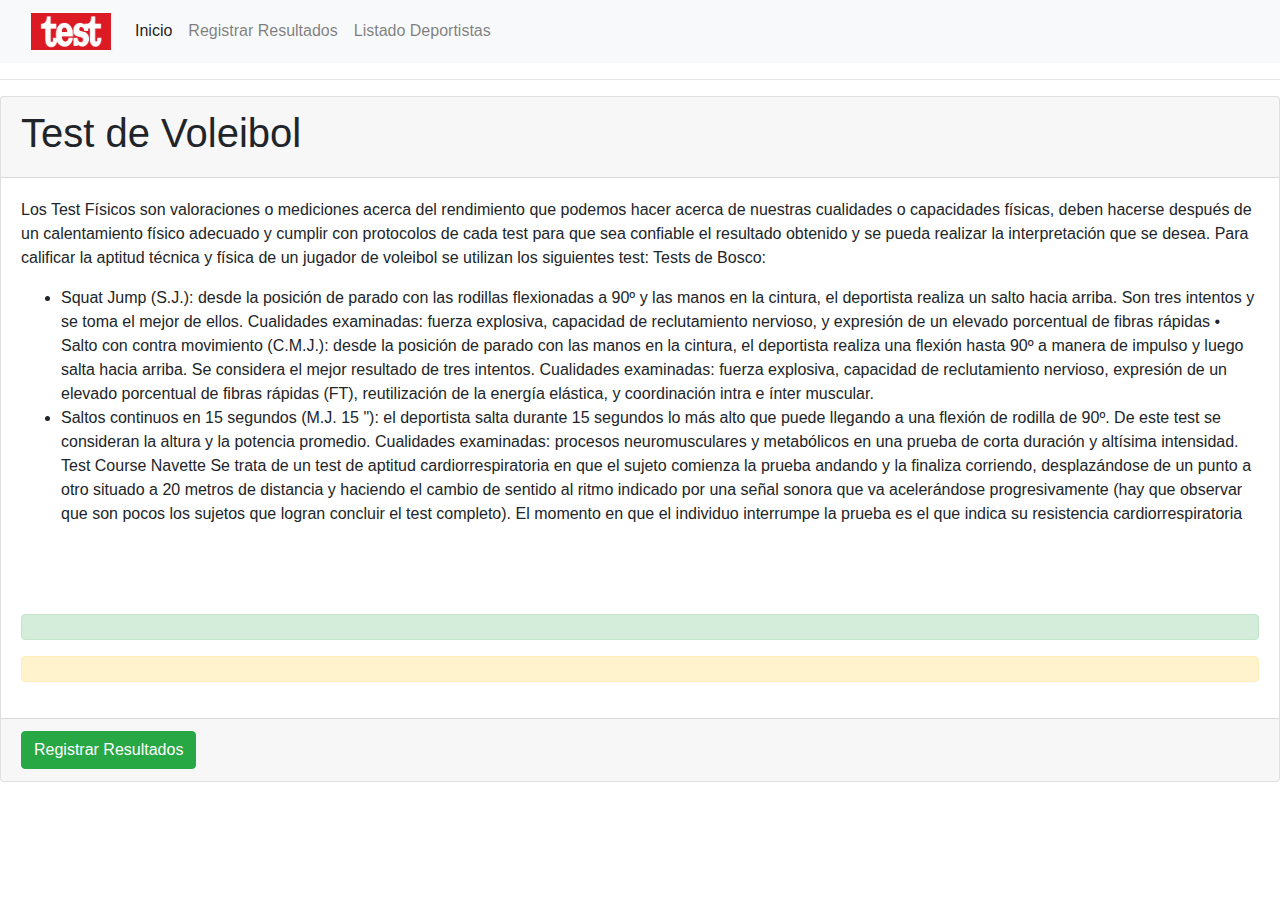
<file: index.html>
<!DOCTYPE html>
<html>

<head>
    <title>Pagina de Inicio | Test</title>
    <meta http-equiv="Content-Type" content="text/html; charset=UTF-8" />
    <link href="css/bootstrap.min.css" rel="stylesheet" />
</head>

<body>
    <nav class="navbar navbar-expand-lg navbar-light bg-light">
        <div class="container-fluid">
            <a class="navbar-brand" href="index.html">
                <img src="img/logo.png" alt="logo" width="80" />
            </a>
            <button class="navbar-toggler" type="button" data-bs-toggle="collapse" data-bs-target="#navbarNav"
                aria-controls="navbarNav" aria-expanded="false" aria-label="Toggle navigation">
                <span class="navbar-toggler-icon"></span>
            </button>
            <div class="collapse navbar-collapse" id="navbarNav">
                <ul class="navbar-nav">
                    <li class="nav-item">
                        <a class="nav-link active" aria-current="page" href="index.html">Inicio</a>
                    </li>
                    <li class="nav-item">
                        <a class="nav-link" href="registrarTestDeportista.html">Registrar Resultados</a>
                    </li>
                    <li class="nav-item">
                        <a class="nav-link" href="listadoDeportistas.html">Listado Deportistas</a>
                    </li>
                </ul>
            </div>
        </div>
    </nav>
    <hr />
    <div class="card">
        <div class="card-header">
            <h1>Test de Voleibol</h1>
        </div>

        <div class="card-body">
            <p>
                Los Test Físicos son valoraciones o mediciones acerca del rendimiento que podemos
                hacer acerca de nuestras cualidades o capacidades físicas, deben hacerse después
                de un calentamiento físico adecuado y cumplir con protocolos de cada test para que
                sea confiable el resultado obtenido y se pueda realizar la interpretación que se desea.
                Para calificar la aptitud técnica y física de un jugador de voleibol se utilizan los siguientes
                test: Tests de Bosco:
            </p>

            <ul>
                <li>
                    Squat Jump (S.J.): desde la posición de parado con las rodillas flexionadas
                    a 90º y las manos en la cintura, el deportista realiza un salto hacia arriba. Son tres intentos y
                    se toma el mejor de ellos. Cualidades examinadas: fuerza explosiva, capacidad de reclutamiento
                    nervioso,
                    y expresión de un elevado porcentual de fibras rápidas • Salto con contra movimiento (C.M.J.): desde
                    la posición de parado con las manos en la cintura, el deportista realiza una flexión hasta 90º a
                    manera de impulso y luego salta hacia arriba. Se considera el mejor resultado de tres intentos.
                    Cualidades examinadas: fuerza explosiva, capacidad de reclutamiento nervioso, expresión de un
                    elevado porcentual de fibras rápidas (FT), reutilización de la energía elástica, y coordinación
                    intra e ínter muscular.
                </li>
                <li>
                    Saltos continuos en 15 segundos (M.J. 15 "): el deportista salta durante
                    15 segundos lo más alto que puede llegando a una flexión de rodilla de 90º. De este test se
                    consideran
                    la altura y la potencia promedio. Cualidades examinadas: procesos neuromusculares y metabólicos en
                    una prueba de corta duración y altísima intensidad. Test Course Navette Se trata de un test de
                    aptitud
                    cardiorrespiratoria en que el sujeto comienza la prueba andando y la finaliza corriendo,
                    desplazándose
                    de un punto a otro situado a 20 metros de distancia y haciendo el cambio de sentido al ritmo
                    indicado
                    por una señal sonora que va acelerándose progresivamente (hay que observar que son pocos los sujetos
                    que
                    logran concluir el test completo). El momento en que el individuo interrumpe la prueba es el que
                    indica
                    su resistencia cardiorrespiratoria
                </li>
            </ul>


            <br><br><br>
            <div id="resultado" class="alert alert-success">

            </div>
            <div id="conteo" class="alert alert-warning">

            </div>

            <script>
        
                fetch("http://localhost:8080/test/resultado")
                    .then((response) => response.json())
                    .then((data) => {
                        console.log(data)
                        var divResultado = document.getElementById("resultado");
                        var conteo = document.getElementById("conteo");

                        divResultado.innerText = data.mensaje;
                        conteo.innerText = "Hay un total de "+data.conteoDeportistas+" deportistas que mejoraron";


                    });
                    
            
            </script>


            
        </div>
        <div class="card-footer">
            <input type="button" value="Registrar Resultados" onclick="location.href='registrarTestDeportista.html'"
                class="btn btn-success" />
        </div>
    </div>

    <script src="js/bootstrap.min.js"></script>
    <script src="js/jquery-3.2.1.min.js"></script>
</body>

</html>
</file>
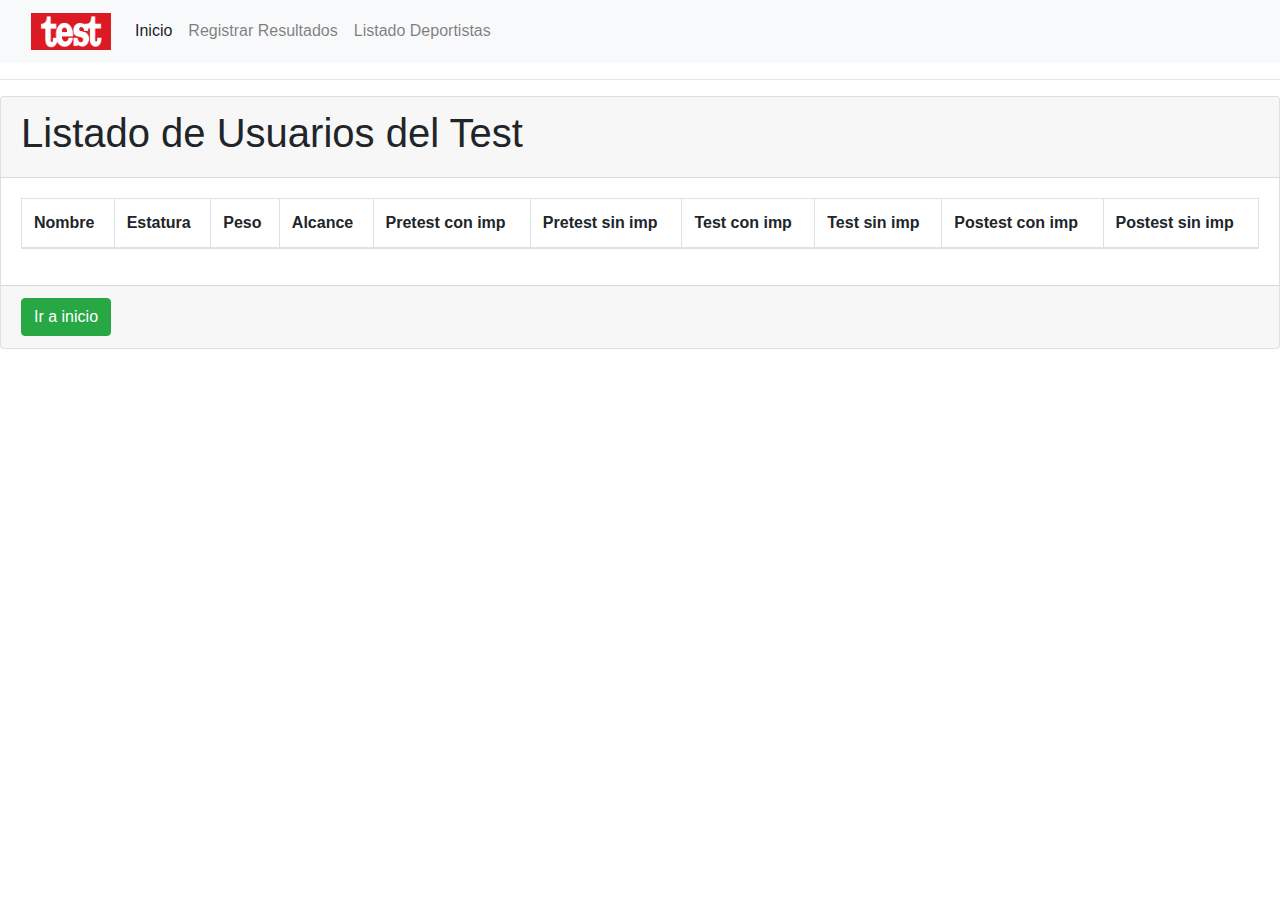
<file: listadoDeportistas.html>
<!DOCTYPE html>
<html>

<head>
    <meta http-equiv="Content-Type" content="text/html; charset=UTF-8" />
    <title>Listado Deportistas</title>
    <link href="css/bootstrap.min.css" rel="stylesheet" />
    <link href="css/dataTable/jquery.dataTables.min.css" rel="stylesheet" />
    <link href="css/dataTable/buttons.dataTables.min.css" rel="stylesheet" />
    <link href="css/dataTable/dataTables.bootstrap4.min.css" rel="stylesheet" />
    <script src="js/validaciones.js"></script>
    <script src="js/bootstrap.min.js"></script>
    <script src="js/jquery-3.2.1.min.js"></script>
    <script src="js/dataTable/jquery.dataTables.min.js"></script>
</head>

<body>

    <nav class="navbar navbar-expand-lg navbar-light bg-light">
        <div class="container-fluid">
            <a class="navbar-brand" href="index.html">
                <img src="img/logo.png" alt="logo" width="80" />
            </a>
            <button class="navbar-toggler" type="button" data-bs-toggle="collapse" data-bs-target="#navbarNav"
                aria-controls="navbarNav" aria-expanded="false" aria-label="Toggle navigation">
                <span class="navbar-toggler-icon"></span>
            </button>
            <div class="collapse navbar-collapse" id="navbarNav">
                <ul class="navbar-nav">
                    <li class="nav-item">
                        <a class="nav-link active" aria-current="page" href="index.html">Inicio</a>
                    </li>
                    <li class="nav-item">
                        <a class="nav-link" href="registrarTestDeportista.html">Registrar Resultados</a>
                    </li>
                    <li class="nav-item">
                        <a class="nav-link" href="listadoDeportistas.html">Listado Deportistas</a>
                    </li>
                </ul>
            </div>
        </div>
    </nav>
    <hr />

    <div class="card">
        <div class="card-header">
            <h1>Listado de Usuarios del Test</h1>
        </div>
        <div class="card-body">
            <div class="table-responsive">
                <table id="tablaUsuarios" class="table table-bordered">
                    <thead>
                        <tr>
                            <th>Nombre</th>
                            <th>Estatura</th>
                            <th>Peso</th>
                            <th>Alcance</th>
                            <th>Pretest con imp</th>
                            <th>Pretest sin imp</th>
                            <th>Test con imp</th>
                            <th>Test sin imp</th>
                            <th>Postest con imp</th>
                            <th>Postest sin imp</th>
                        </tr>
                    </thead>
                    <tbody>
                    </tbody>
                </table>
            </div>
        </div>
        <div class="card-footer">
            <input type="button" value="Ir a inicio" onclick="location.href='index.html'" class="btn btn-success" />
        </div>
    </div>

</body>

</html>
</file>
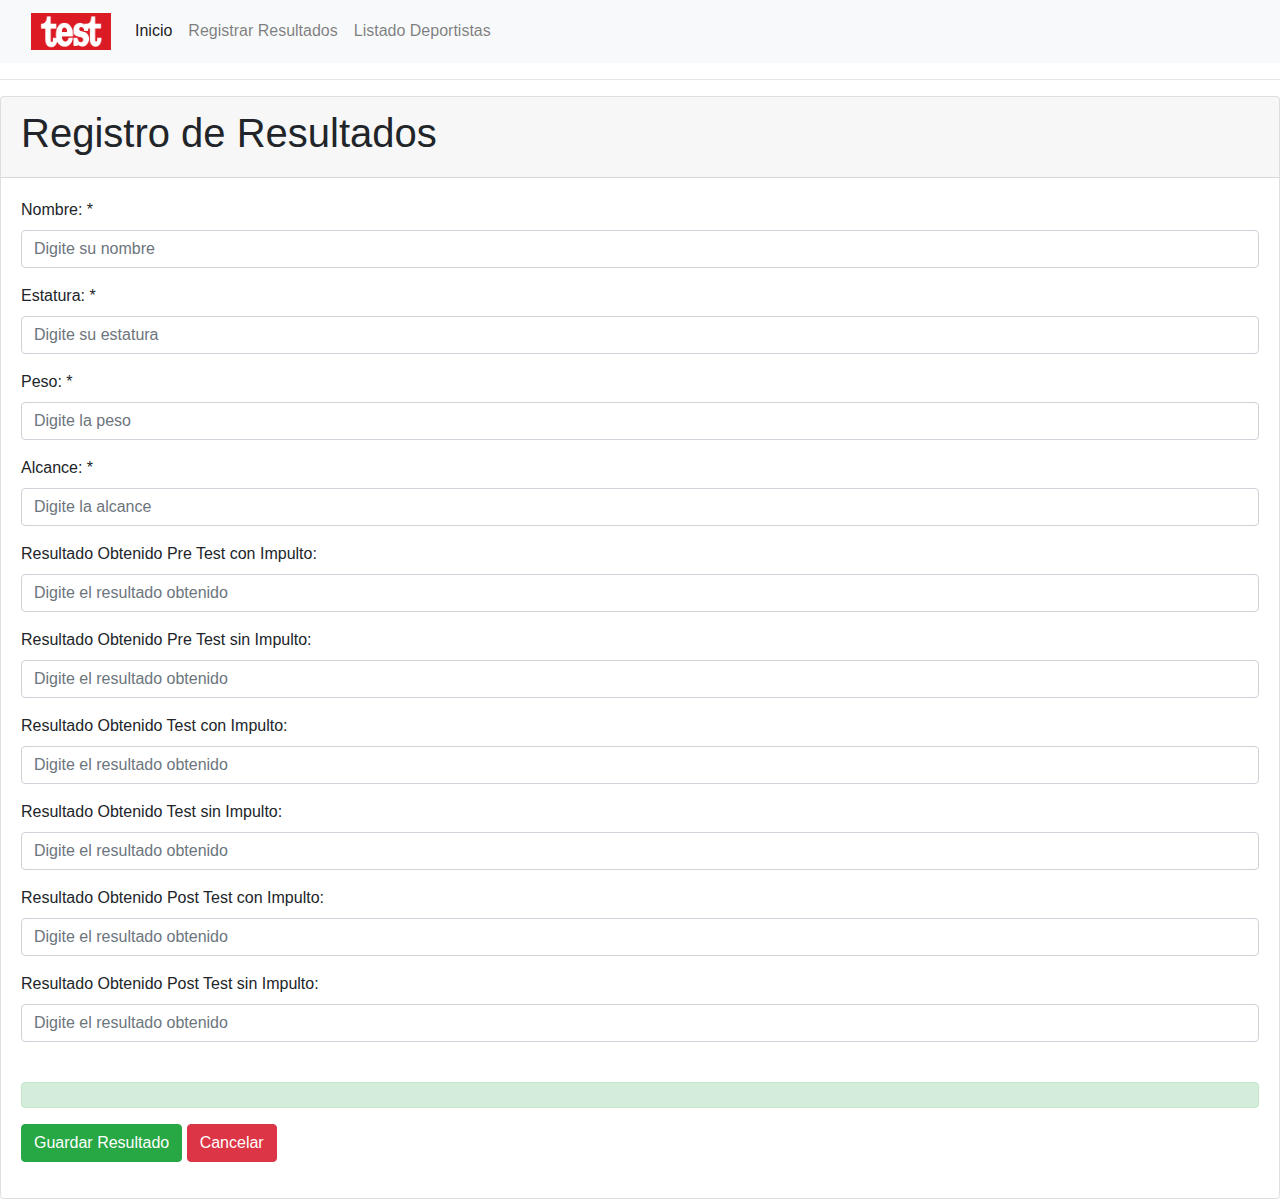
<file: registrarTestDeportista.html>
<!DOCTYPE html>
<html>

<head>
  <title>Registro de Resultados</title>
  <meta charset="UTF-8" />
  <meta name="viewport" content="width=device-width, initial-scale=1.0" />
  <link href="css/bootstrap.min.css" rel="stylesheet" />
  <script src="js/bootstrap.min.js"></script>
  <script src="js/jquery-3.2.1.min.js"></script>
</head>

<body>
  <nav class="navbar navbar-expand-lg navbar-light bg-light">
    <div class="container-fluid">
      <a class="navbar-brand" href="index.html">
        <img src="img/logo.png" alt="logo" width="80" />
      </a>
      <button class="navbar-toggler" type="button" data-bs-toggle="collapse" data-bs-target="#navbarNav"
        aria-controls="navbarNav" aria-expanded="false" aria-label="Toggle navigation">
        <span class="navbar-toggler-icon"></span>
      </button>
      <div class="collapse navbar-collapse" id="navbarNav">
        <ul class="navbar-nav">
          <li class="nav-item">
            <a class="nav-link active" aria-current="page" href="index.html">Inicio</a>
          </li>
          <li class="nav-item">
            <a class="nav-link" href="registrarTestDeportista.html">Registrar Resultados</a>
          </li>
          <li class="nav-item">
            <a class="nav-link" href="listadoDeportistas.html">Listado Deportistas</a>
          </li>
        </ul>
      </div>
    </div>
  </nav>
  <hr />

  <div class="card">
    <div class="card-header">
      <h1>Registro de Resultados</h1>
    </div>

    <div class="card-body">
      <form id="frmResultados" name="frmResultados">
        <div class="form-group">
          <label for="nombre" class="form-label">Nombre: *</label>
          <input type="text" name="nombre" id="nombre" placeholder="Digite su nombre" required class="form-control" />
        </div>

        <div class="form-group">
          <label for="estatura" class="form-label">Estatura: *</label>
          <input type="text" name="estatura" id="estatura" placeholder="Digite su estatura" required
            class="form-control" />
        </div>

        <div class="form-group">
          <label for="peso" class="form-label">Peso: *</label>
          <input type="number" name="peso" id="peso" placeholder="Digite la peso" required class="form-control" />
        </div>

        <div class="form-group">
          <label for="alcance" class="form-label">Alcance: *</label>
          <input type="number" name="alcance" id="alcance" placeholder="Digite la alcance" required
            class="form-control" />
        </div>

        <div class="form-group">
          <label for="pre_test_con" class="form-label">Resultado Obtenido Pre Test con Impulto:</label>
          <input type="number" name="pre_test_con" id="pre_test_con" placeholder="Digite el resultado obtenido" required
            class="form-control" />
        </div>

        <div class="form-group">
          <label for="pre_test_sin" class="form-label">Resultado Obtenido Pre Test sin Impulto:</label>
          <input type="number" name="pre_test_sin" id="pre_test_sin" placeholder="Digite el resultado obtenido" required
            class="form-control" />
        </div>

        <div class="form-group">
          <label for="test_con" class="form-label">Resultado Obtenido Test con Impulto:</label>
          <input type="number" name="test_con" id="test_con" placeholder="Digite el resultado obtenido" required
            class="form-control" />
        </div>

        <div class="form-group">
          <label for="test_sin" class="form-label">Resultado Obtenido Test sin Impulto:</label>
          <input type="number" name="test_sin" id="test_sin" placeholder="Digite el resultado obtenido" required
            class="form-control" />
        </div>

        <div class="form-group">
          <label for="post_test_con" class="form-label">Resultado Obtenido Post Test con Impulto:</label>
          <input type="number" name="post_test_con" id="post_test_con" placeholder="Digite el resultado obtenido"
            required class="form-control" />
        </div>

        <div class="form-group">
          <label for="post_test_sin" class="form-label">Resultado Obtenido Post Test sin Impulto:</label>
          <input type="number" name="post_test_sin" id="post_test_sin" placeholder="Digite el resultado obtenido"
            required class="form-control" />
        </div>
        <br />

        <div id="divMensaje" class="alert alert-success"></div>

        <div class="form-group">
          
          <input type="submit" value="Guardar Resultado" class="btn btn-success" "/>
          <input type="button" value="Cancelar" onclick="location.href='index.html'" class="btn btn-danger" />
        </div>
      </form>
    </div>
  </div>

  <script>
    const form = document.getElementById('frmResultados');

    form.addEventListener('submit', e => {
        e.preventDefault();

        const nombre = document.getElementById('nombre').value;
        const estatura = document.getElementById('estatura').value;
        const peso = document.getElementById('peso').value;
        const alcance = document.getElementById('alcance').value;
        const pre_test_con = document.getElementById('pre_test_con').value;
        const pre_test_sin = document.getElementById('pre_test_sin').value;
        const test_con = document.getElementById('test_con').value;
        const test_sin = document.getElementById('test_sin').value;
        const post_test_con = document.getElementById('post_test_con').value;
        const post_test_sin = document.getElementById('post_test_sin').value;

        const data = {
            nombre: nombre,
            estatura: estatura,
            peso: peso,
            alcance: alcance,
            pre_test_con: pre_test_con,
            pre_test_sin: pre_test_sin,
            test_con: test_con,
            test_sin: test_sin,
            post_test_con: post_test_con,
            post_test_sin: post_test_sin,
        };

        console.log(data)

        fetch('http://localhost:8080/test/guardar', {
            method: 'POST',
            headers: {
              'Content-Type': 'application/json'
            },
            body: JSON.stringify(data)
        })

        divMensaje.innerText = "Registro exitoso";
    })
  </script>
</body>

</html>
</file>
